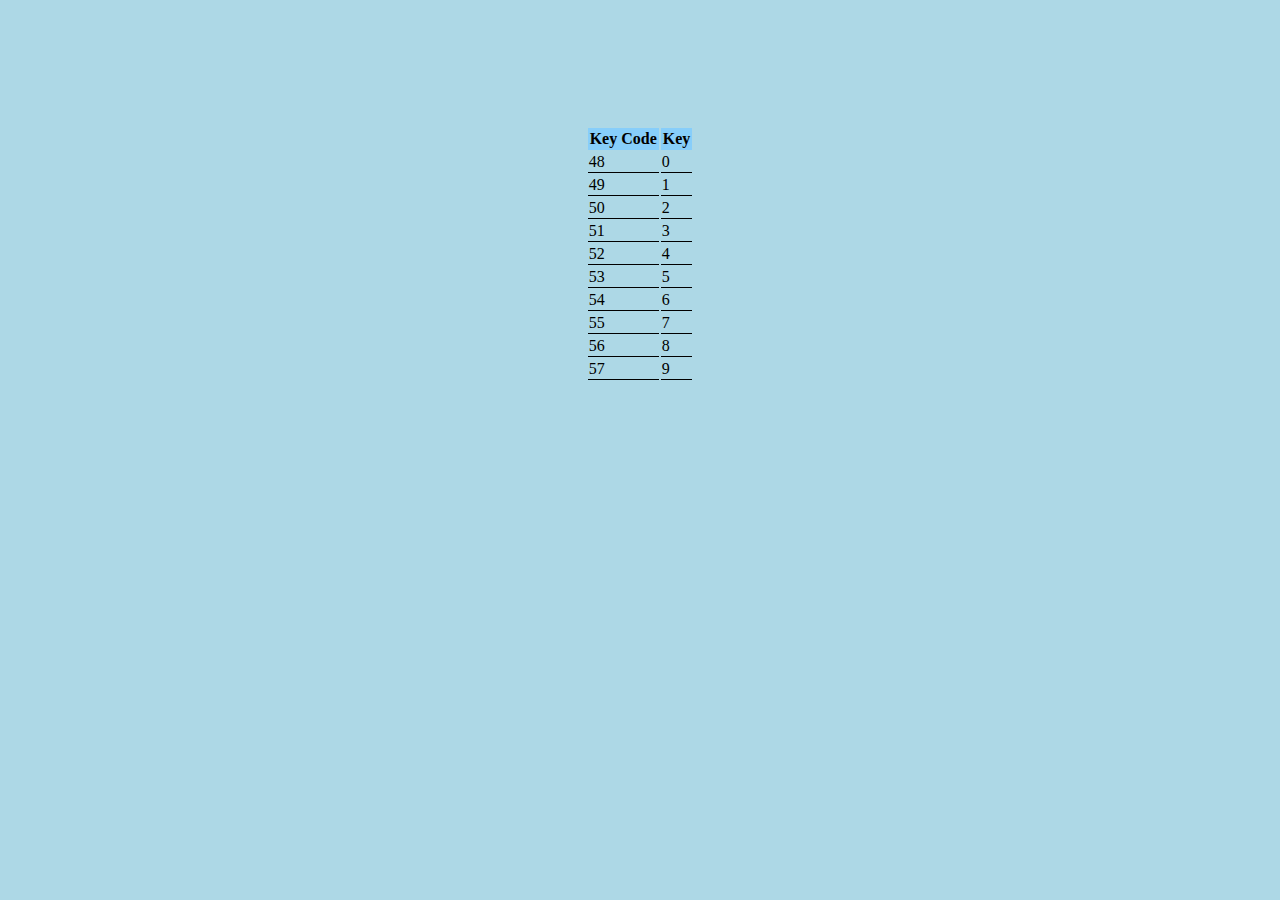
<file: index.html>
<!DOCTYPE html>
<html lang="en">
<head>
    <meta charset="UTF-8">
    <meta name="viewport" content="width=device-width, initial-scale=1.0">
    <link rel="stylesheet" type="text/css" media="screen" href="style.css" />
    <title>Document</title>
</head>
<body>
    
</body>
</html>
</head>
<body>
 <table >
     <tr>
         <th>Key Code</th>
         <th>Key</th>
     </tr>
     <tr>
         <td>48</td>
         <td>0</td>
     </tr>
     <tr>
     <td>49</td>
     <td>1</td>
     </tr>
     <tr>
         <td>50</td>
         <td>2</td>
     </tr>
     <tr>
         <td>51</td>
         <td>3</td>
     </tr>
     <tr>
        <td>52</td>
        <td>4</td>
    </tr><tr>
        <td>53</td>
        <td>5</td>
    </tr><tr>
        <td>54</td>
        <td>6</td>
    </tr><tr>
        <td>55</td>
        <td>7</td>
    </tr><tr>
        <td>56</td>
        <td>8</td>
    </tr><tr>
        <td>57</td>
        <td>9</td>
    </tr>
 </table>   
</body>
</html>
</file>
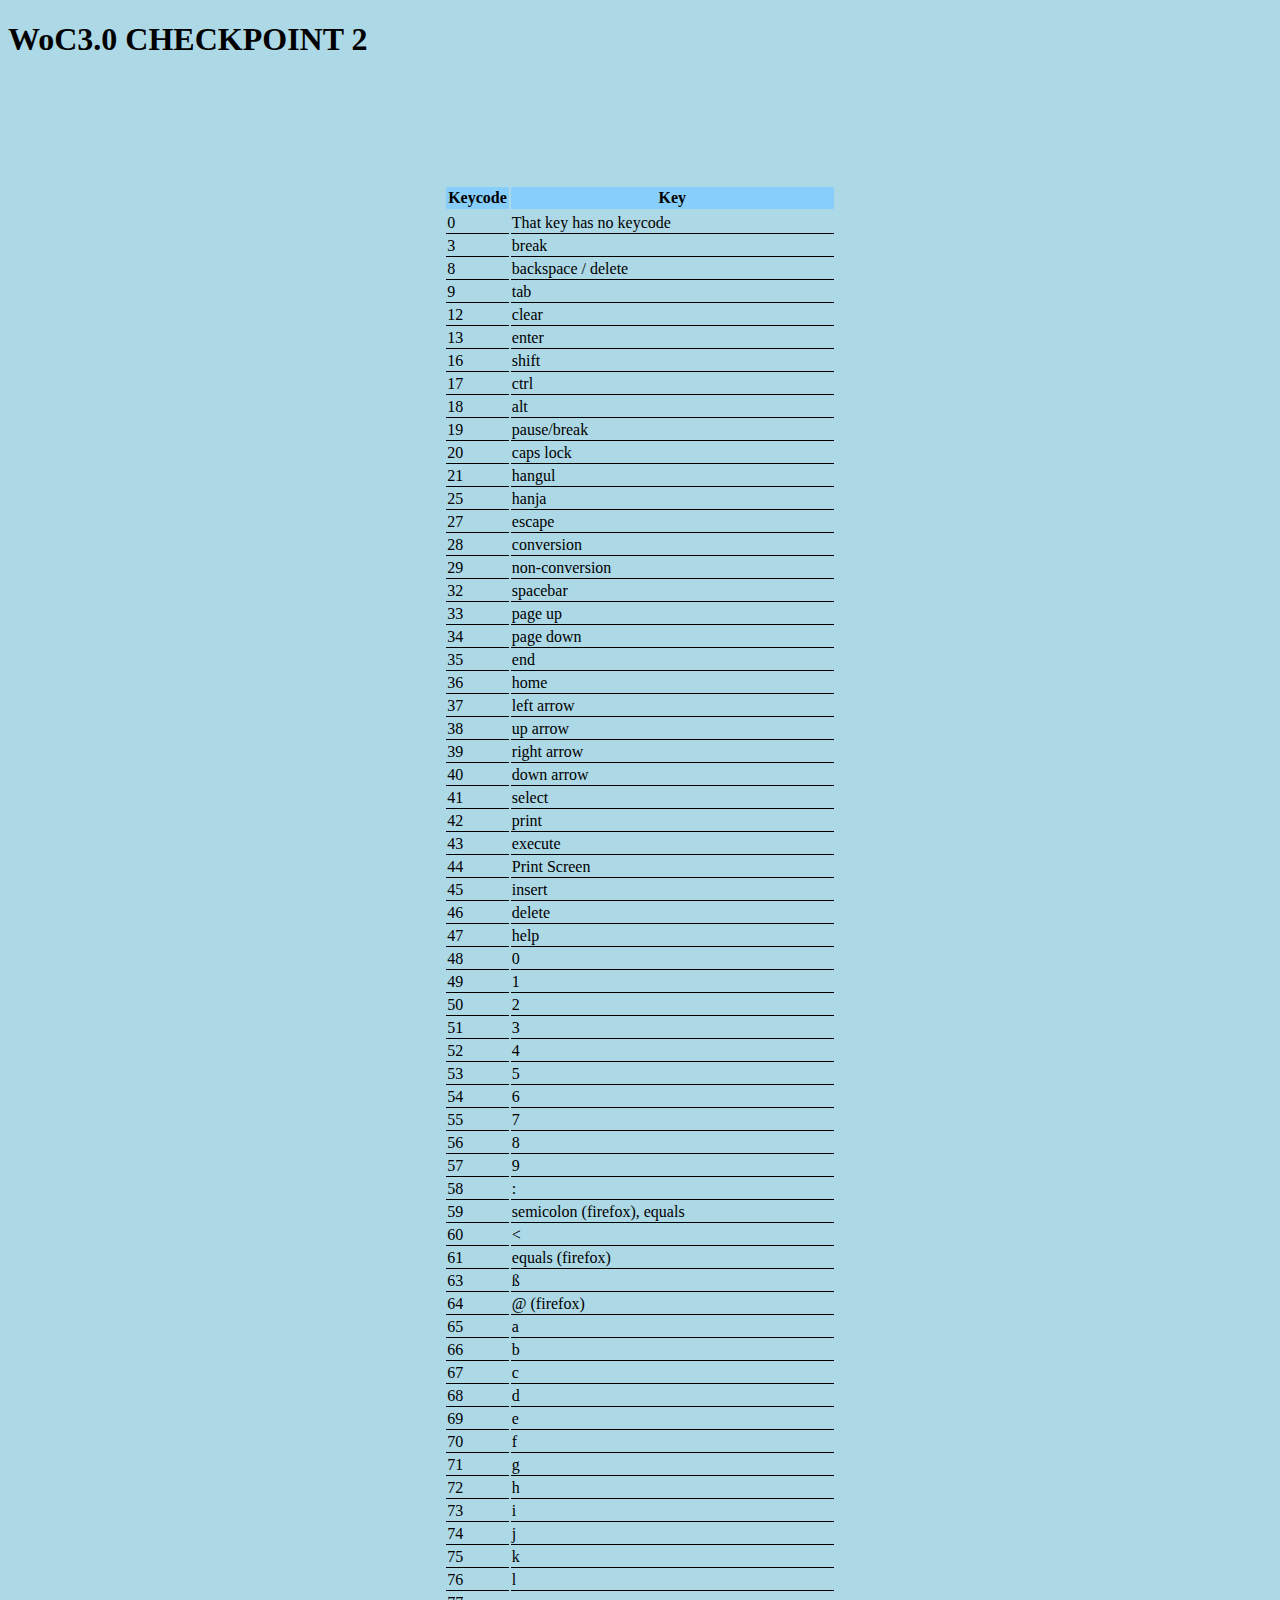
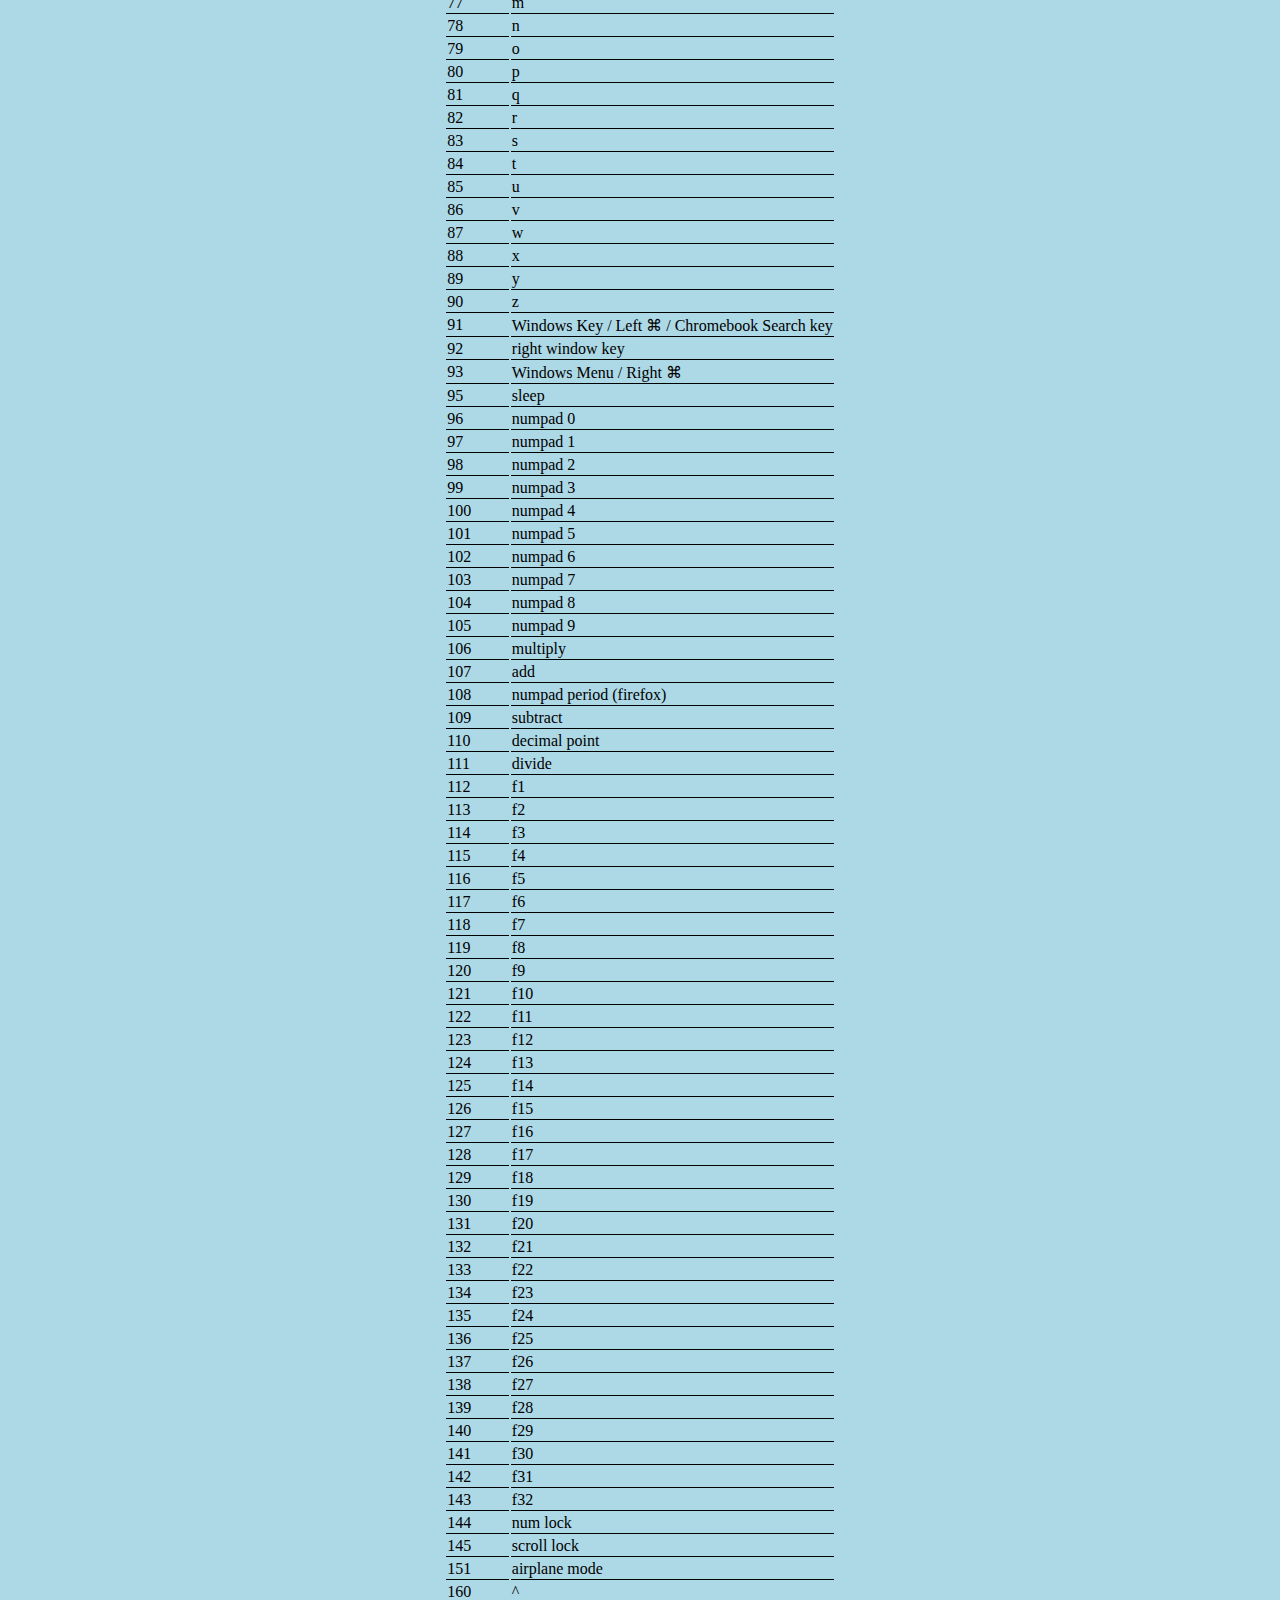
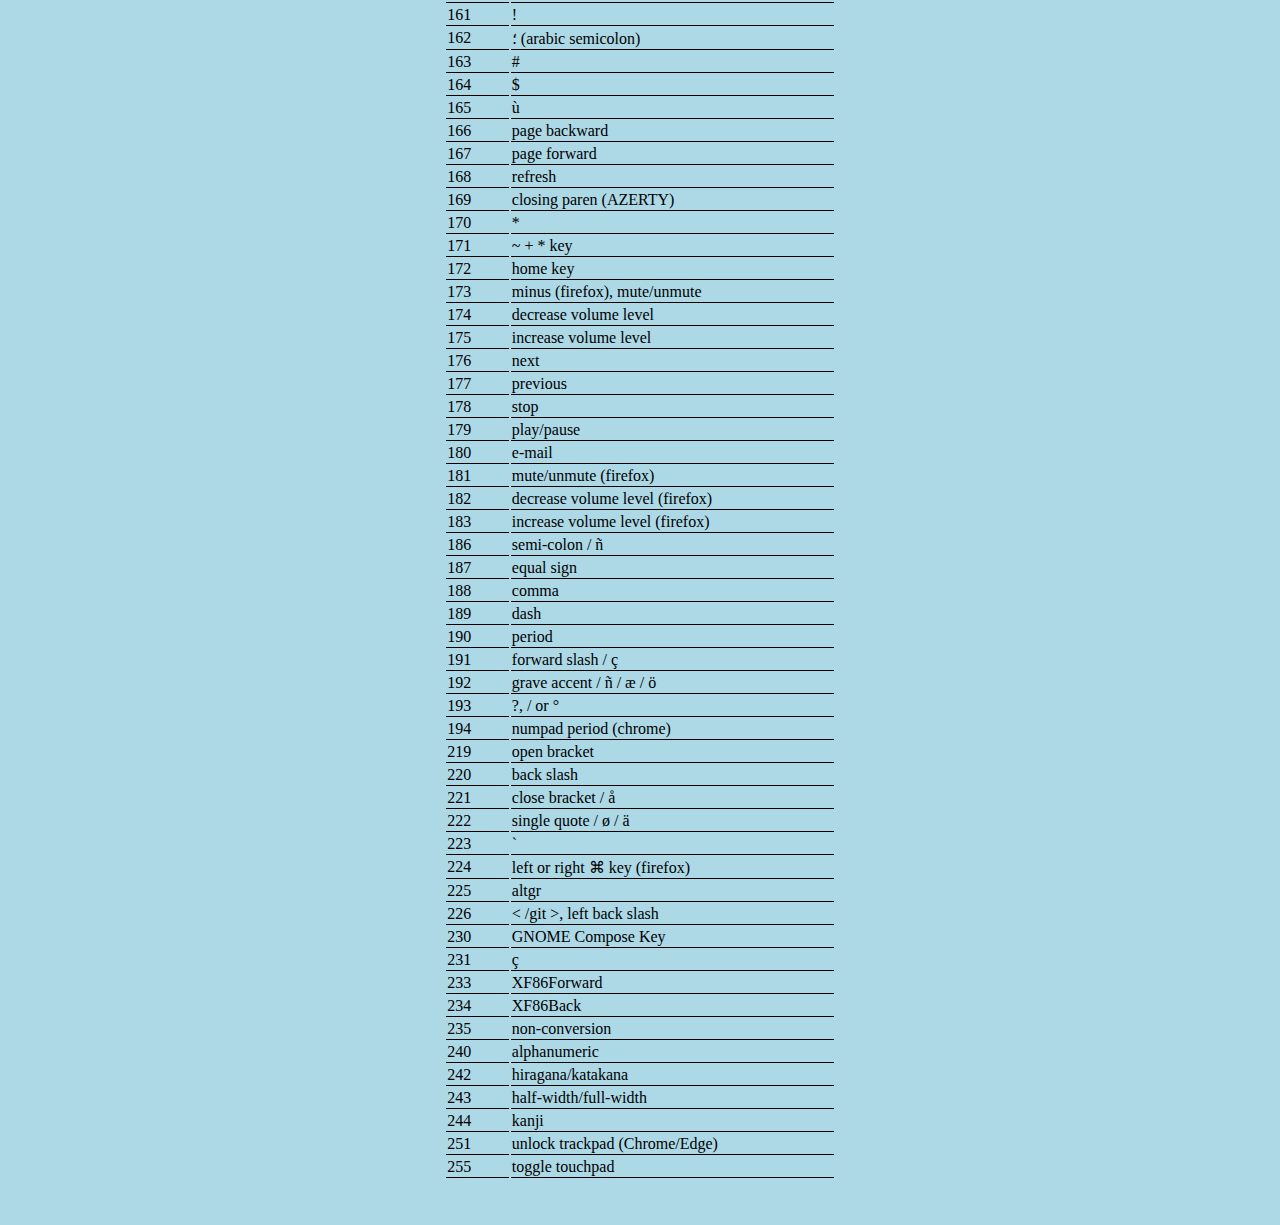
<file: indexC2.html>
<!DOCTYPE html>
<html lang="en">
<head>
    <meta charset="UTF-8">
    <meta name="viewport" content="width=device-width, initial-scale=1.0">
    <link rel="stylesheet" type="text/css" media="screen" href="style.css" />
    <title>Document</title>
</head>
</html>
</head>
<body>
  <h1>WoC3.0 CHECKPOINT 2</h1>
<table id="head">
  <thead>
    <tr>
      <th>Keycode</th>
      <th>Key</th>
    <tr>
  </thead>          
  <tbody id="add_data_here"></body> 
    <script src="dataC2.js"></script>           
</table>
</body>
</file>
<file: style.css>
body{
    background-color: lightblue;
    vertical-align: center;
    scroll-snap-align: center;
}
th{
    border: 1px solid lightskyblue;
    background-color: lightskyblue;
}
td{
    border-bottom: 1px solid black;
}
table,th,td
{
    margin-top: 10%;
    margin-bottom: 5vh;
    margin-left: auto;
    margin-right: auto;
}
th
{
    align-items: center;
    margin-top: 5vh;
    margin-left: auto;
    margin-right: auto;
}
</file>
